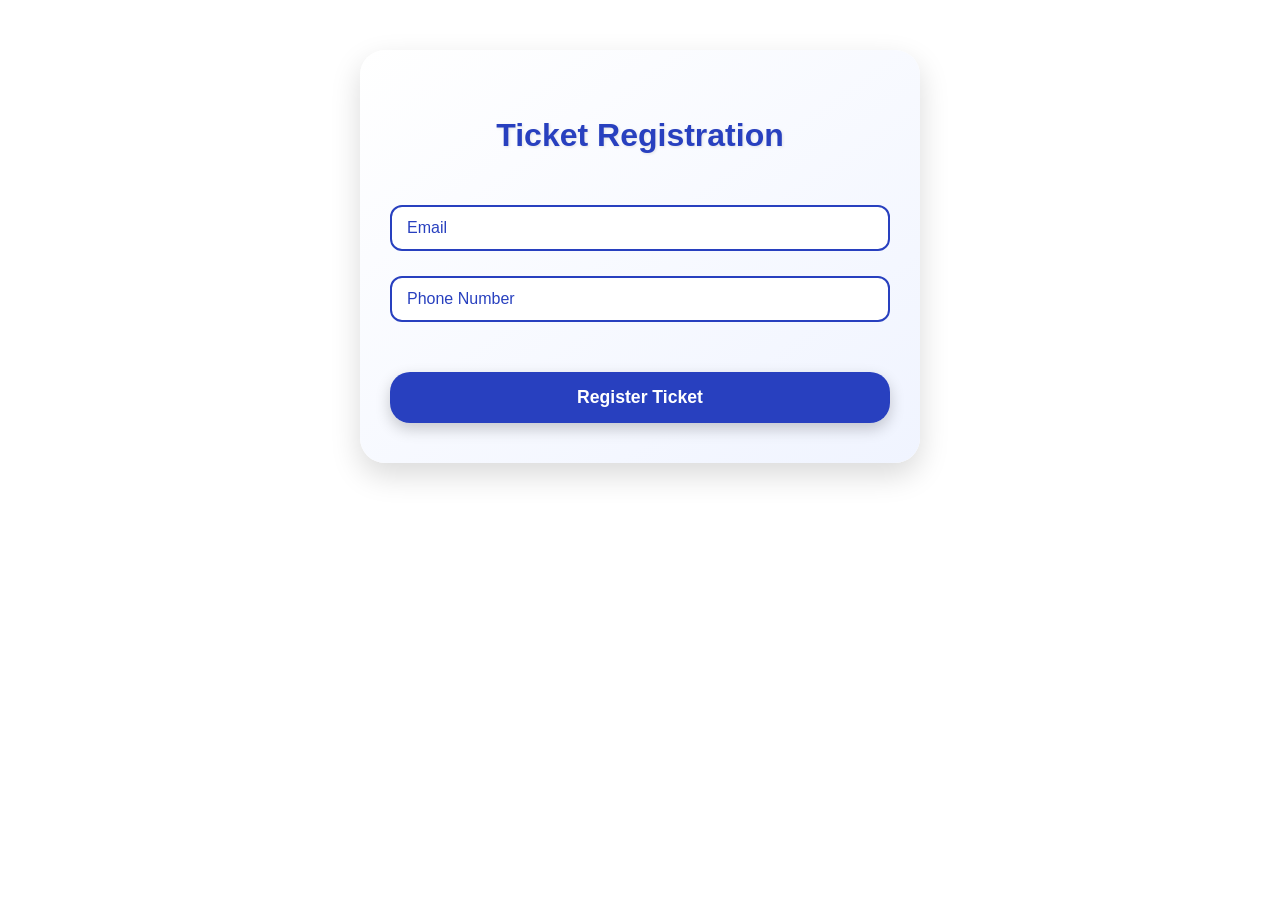
<file: reg.html>
<!DOCTYPE html>
<html lang="en">
<head>
    <meta charset="UTF-8">
    <meta http-equiv="X-UA-Compatible" content="IE=edge">
    <meta name="viewport" content="width=device-width, initial-scale=1.0">
    <title>Document</title>
</head>
<body>
   
  <form class="form">
    <h2 class="form-title">Ticket Registration</h2>
    <input type="email" class="email" placeholder="Email" required>
    <input type="number" class="phone" placeholder="Phone Number" required>
    <div class="peopleinputs">
        <h3>Passenger Details</h3>
        <div class="passenger">
            <input type="text" class="NameInp" placeholder="Full Name" required>
            <input type="number" class="AgeInp" placeholder="Age" required>
            <input type="text" class="PassportInp" placeholder="Passport Number" required>
        </div>
    </div>
    <button type="submit" class="submit-btn">Register Ticket</button>
</form>



<style>
  /* Main Form Styles */
.form {
    background: linear-gradient(145deg, #ffffff, #f0f4ff);
    padding: 40px 30px;
    border-radius: 25px;
    max-width: 500px;
    margin: 50px auto;
    box-shadow: 0 12px 30px rgba(0,0,0,0.15);
    display: flex;
    flex-direction: column;
    gap: 25px;
    font-family: 'Arial', sans-serif;
    position: relative;
    overflow: hidden;
}

/* Title */
.form-title {
    text-align: center;
    font-size: 2rem;
    font-weight: 700;
    color: #2840bf;
    text-shadow: 1px 1px 3px rgba(0,0,0,0.1);
}

/* Inputs */
.form input,
.peopleinputs input,
.input-group input,
.passenger input,
.NameInp,
.lastNameInp,
.idNumberInp,
.email,
.phone {
    padding: 12px 15px;
    border-radius: 12px;
    border: 2px solid #2840bf; /* consistent dark blue */
    font-size: 1rem;
    outline: none;
    background-color: #ffffff; /* white background */
    color: #2840bf;
    transition: 0.3s, box-shadow 0.3s;
    width: 100%;
    box-sizing: border-box;
}

.form input:focus,
.peopleinputs input:focus,
.input-group input:focus,
.passenger input:focus {
    border-color: #2840bf;
    box-shadow: 0 0 8px rgba(40,64,191,0.3); /* subtle dark blue glow */
}

.form input::placeholder,
.peopleinputs input::placeholder,
.input-group input::placeholder,
.passenger input::placeholder {
    color: #2840bf;
    font-weight: 500;
}

/* Passenger block */
.passenger-block {
    background-color: #ffffff; /* white for block */
    padding: 15px 20px;
    border-radius: 15px;
    margin-bottom: 20px;
    box-shadow: 0 4px 12px rgba(0,0,0,0.08);
    display: flex;
    flex-direction: column;
    gap: 10px;
}

.passenger-title {
    font-size: 1.1rem;
    font-weight: 600;
    color: #2840bf;
}

/* Submit Button */
.submit-btn {
    padding: 15px 25px;
    border-radius: 20px;
    border: none;
    background: linear-gradient(90deg, #2840bf, #2840bf);
    color: white;
    font-weight: 700;
    font-size: 1.1rem;
    cursor: pointer;
    transition: 0.3s;
    box-shadow: 0 6px 15px rgba(0,0,0,0.2);
}

.submit-btn:hover {
    background: linear-gradient(90deg, #2840bf, #2840bf);
    transform: translateY(-3px);
    box-shadow: 0 8px 20px rgba(0,0,0,0.25);
}

/* Form icon */
/* .form::before {
    content: "🎫";
    position: absolute;
    top: -20px;
    right: -20px;
    font-size: 4rem;
    opacity: 0.1;
} */

</style>
    <script src="./reg.js"></script>
</body>
</html>
</file>
